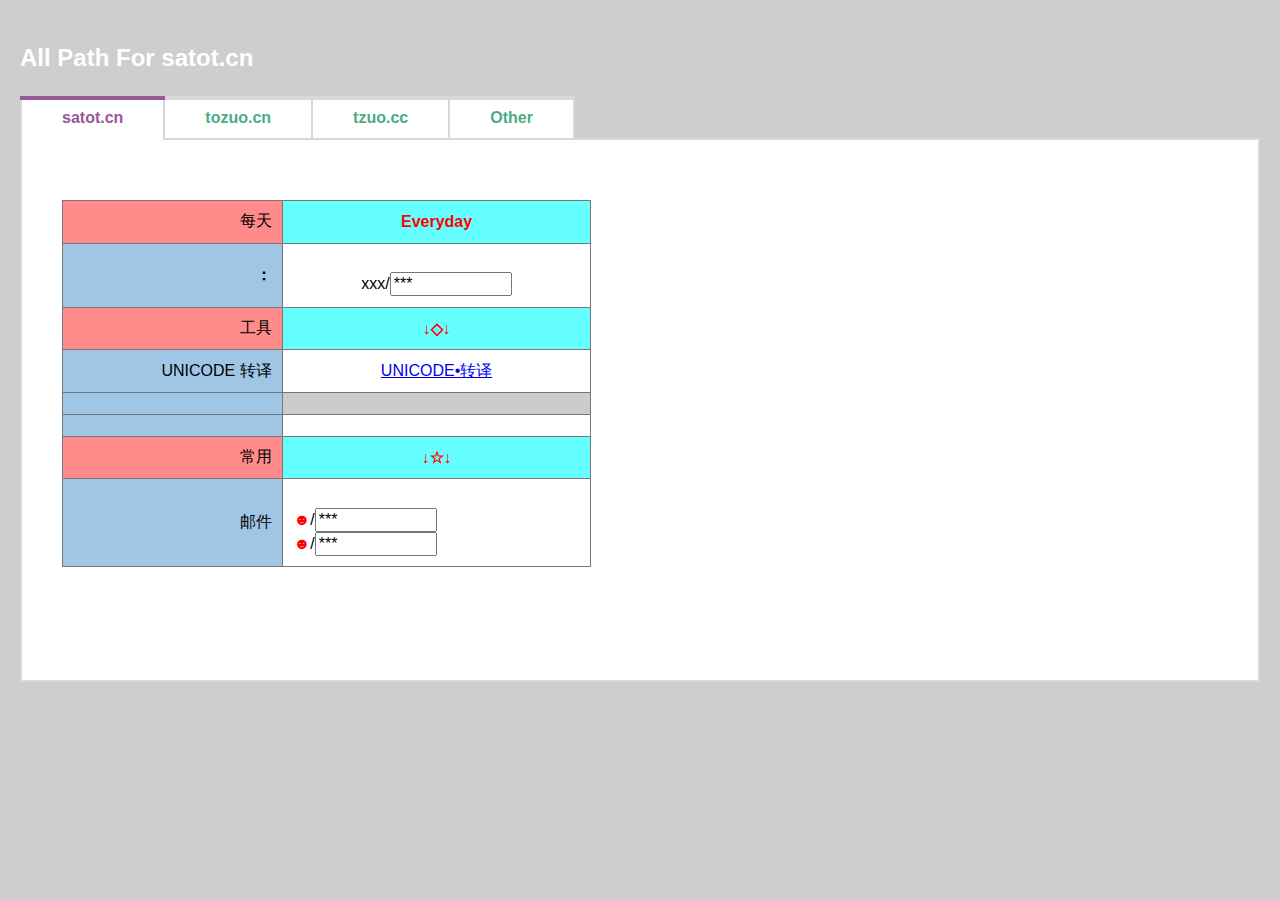
<file: index.html>
<html>
<head>
    <meta http-equiv="Content-Type" content="text/html; charset=UTF-8"/>
    <title>Tab快捷地址 @satot.cn</title>
    <link rel="stylesheet" media="screen" type="text/css" href="./style/css/normalize.css">
    <link rel="stylesheet" media="screen" type="text/css" href="./style/css/css.css"/>
    <script type="text/javascript" src="./style/js/jquery.js"></script>
    <script type="text/javascript" src="./style/js/js.js"></script>
</head>
<body style="background: #CECECE;">
<div style="text-align:left; color:white">
    <h2>All Path For satot.cn</h2>
</div>
<figure class="tabBlock">
    <ul class="tabBlock-tabs">
        <li class="tabBlock-tab is-active">satot.cn</li>
        <li class="tabBlock-tab">tozuo.cn</li>
        <li class="tabBlock-tab">tzuo.cc</li>
        <li class="tabBlock-tab">Other</li>
    </ul>
    <div class="tabBlock-content">
        <div class="tabBlock-pane">
            <!-- Tab1 内容 -->
            <iframe src="./html/topath.html" width="100%" height="500em" frameborder="0" scrolling="no"></iframe>
        </div>

        <div class="tabBlock-pane">
            <!-- Tab2 内容 -->
            <iframe src="./html/topath.html" width="100%" height="1500em" frameborder="0" scrolling="no"></iframe>
        </div>

        <div class="tabBlock-pane">
            <!-- Tab3 内容 -->
            <iframe src="./html/topath.html" width="100%" height="1500em" frameborder="0" scrolling="no"></iframe>
        </div>

        <div class="tabBlock-pane">
            <!-- Tab4 内容 -->
            <iframe src="./html/topath.html" width="100%" height="500em" frameborder="0" scrolling="no"></iframe>

            <br/>
            <a href="" onclick="window.open('./html/topath.html')">
                如果浏览器不支持iframe页面嵌套，请点击这里访问页面内容。
            </a>
            <br/>
            <br/>
            <a href="./html/1.html" onclick="">
                请点击这里使本页面直接跳转到../satot.html
            </a>
            <br/>
        </div>

    </div>
</figure>
</body>
</html>
</file>
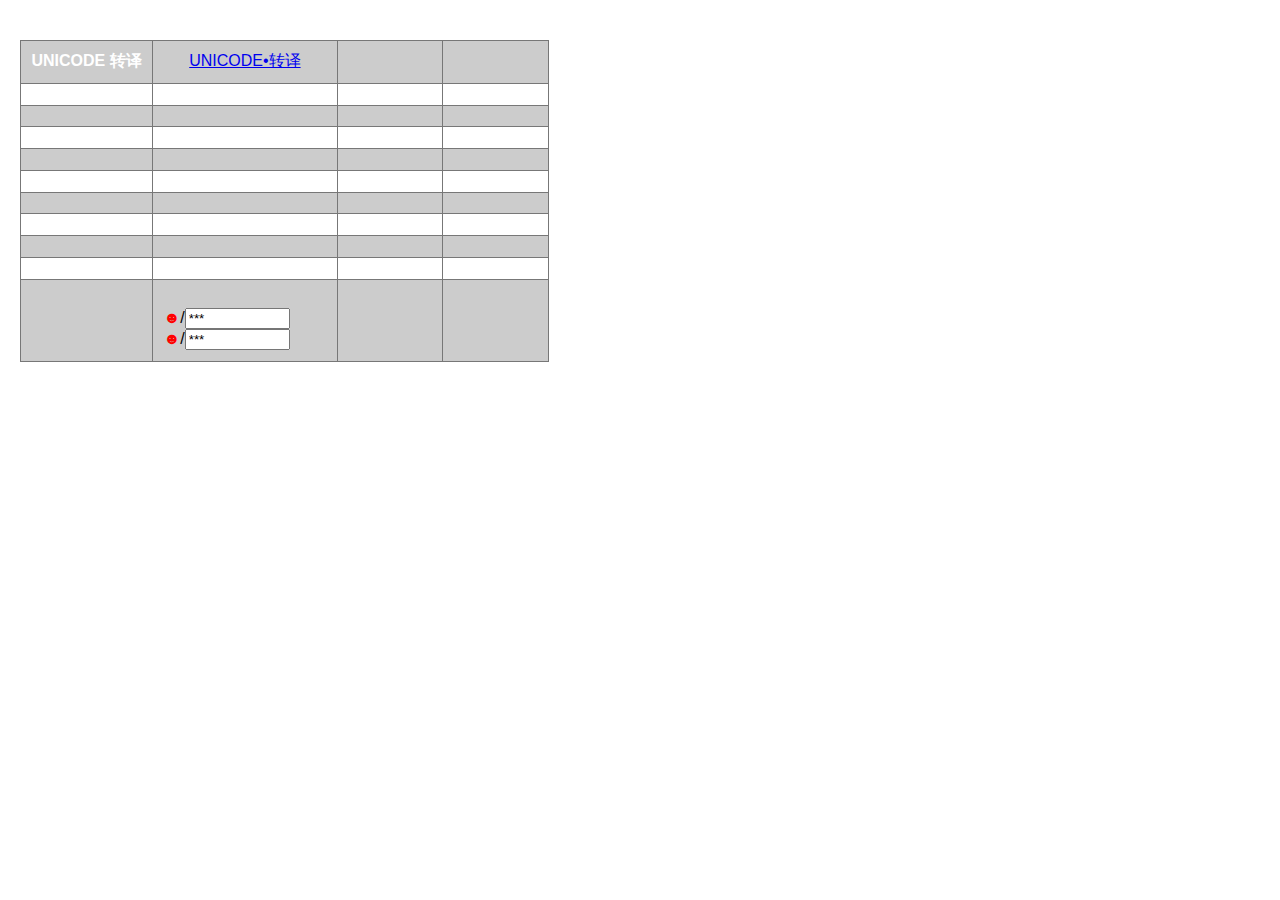
<file: html/1.html>
﻿<html>
<head>
    <meta http-equiv="Content-Type" content="text/html; charset=UTF-8"/>
    <title>everyday@Satot.cn</title>
    <link rel="stylesheet" type="text/css" href="../style/css/css.css"/>
    <!--
        <script type="text/javascript" src="../js/jquery.js" ></script>
        <script type="text/javascript" src="../js/js.js" ></script>
    -->
</head>
<body>
<table>
    <tr>
        <th align="right">UNICODE 转译</th>
        <td align="center">
            <a href="#" onclick="window.open('./tool/UNICODE_translation.html')">UNICODE•转译</a>
        </td>
        <th align="right"></th>
        <td align="center"></td>
    </tr>
    <tr>
        <th align="right"></th>
        <td align="center"></td>
        <th align="right"></th>
        <td align="center"></td>
    </tr>
    <tr>
        <th align="right"></th>
        <td align="center"></td>
        <th align="right"></th>
        <td align="center"></td>
    </tr>
    <tr>
        <th align="right"></th>
        <td align="center"></td>
        <th align="right"></th>
        <td align="center"></td>
    </tr>
    <tr>
        <th align="right"></th>
        <td align="center"></td>
        <th align="right"></th>
        <td align="center"></td>
    </tr>
    <tr>
        <th align="right"></th>
        <td align="center"></td>
        <th align="right"></th>
        <td align="center"></td>
    </tr>
    <tr>
        <th align="right"></th>
        <td align="center"></td>
        <th align="right"></th>
        <td align="center"></td>
    </tr>
    <tr>
        <th align="right"></th>
        <td align="center"></td>
        <th align="right"></th>
        <td align="center"></td>
    </tr>
    <tr>
        <th align="right"></th>
        <td align="center"></td>
        <th align="right"></th>
        <td align="center"></td>
    </tr>
    <tr>
        <td align="right"></td>
        <td align="center"><a href="#" onclick="window.open('')"></a></td>
        <td align="right"></td>
        <td align="center"></td>
    </tr>
    <tr>
        <td align="right" style="width:25%"><b></b></td>
        <td align="left" style="width:35%">

            <a href="#" onclick="window.open('')"></a>
            <br/><b style="color:red">☻</b>/<input type="text" size="10" value="***"
                                                   onblur="this.value='***'"
                                                   onfocus="this.value=''"/>
            <br/><b style="color:red">☻</b>/<input type="text" size="10" value="***"
                                                   onblur="this.value='***'"
                                                   onfocus="this.value=''"/>
        </td>
        <td align="right"></td>
        <td align="center">
            <a href="#" onclick="window.open('')"></a>
        </td>
    </tr>
</table>
</body>
</html>
</file>
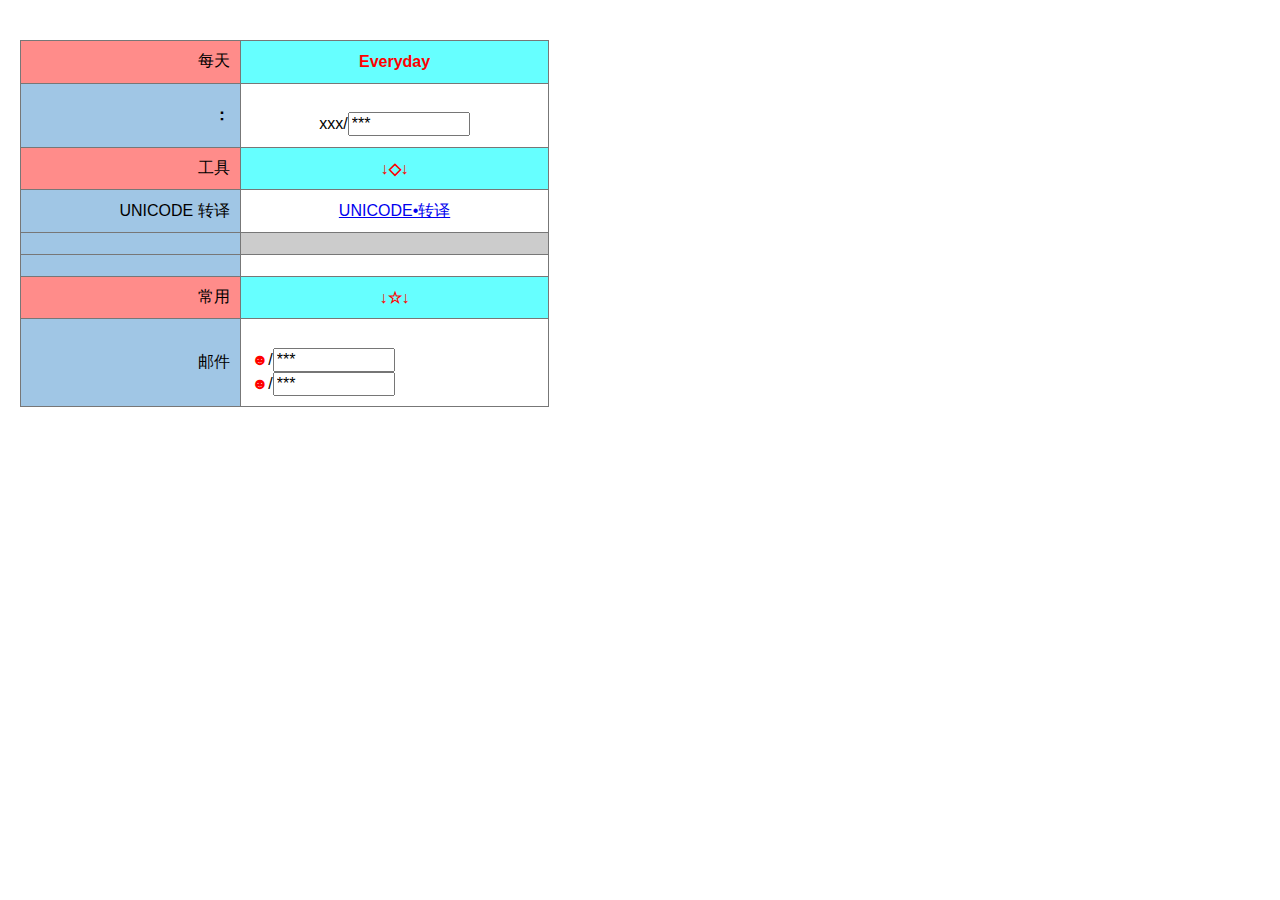
<file: html/topath.html>
<html>
<head>
    <meta http-equiv="Content-Type" content="text/html; charset=UTF-8"/>
    <title>everyday@Satot.cn</title>
    <link rel="stylesheet" type="text/css" href="../style/css/normalize.css">
    <link rel="stylesheet" type="text/css" href="../style/css/css.css"/>
    <!--
        <script type="text/javascript" src="../js/jquery.js" ></script>
        <script type="text/javascript" src="../js/js.js" ></script>
    -->
</head>
<body>
<table>
    <tr>
        <td align="right" style="width:25%" bgcolor="#FF8C8A">每天</td>
        <td align="center" style="width:35%" bgcolor="#66FFFF"><b style="font-weight:bold; color:red">Everyday</b></td>
    </tr>
    <tr style='	'>
        <td align="right" bgcolor="#a0c6e5" style="width:25%"><b>：</b></td>
        <td align="center" style="width:35%">
            <a href="" onclick="window.open('')"><br/>
                <b style="color:red"></b></a>xxx/<input type="text" size="10" value="***"
                                                                 onblur="this.value='***'"
                                                                 onfocus="this.value='就不告诉你~'"/>
        </td>
    </tr>
    <tr>
        <td align="right" style="width:25%" bgcolor="#FF8C8A">工具</td>
        <td align="center" style="width:35%" bgcolor="#66FFFF"><b style="font-weight:bold; color:red">↓◇↓</b></td>
    </tr>
    <tr>
        <td align="right" bgcolor="#a0c6e5" style="width:25%">UNICODE 转译</td>
        <td align="center" style="width:35%"><a href="#" onclick="window.open('./tool/UNICODE_translation.html')">UNICODE•转译</a>
        </td>
    </tr>
    <tr>
        <td align="right" bgcolor="#a0c6e5" style="width:25%"></td>
        <td align="center" style="width:35%"><a href="#" onclick="window.open('')"></a></td>
    </tr>
    <tr>
        <td align="right" bgcolor="#a0c6e5" style="width:25%"></td>
        <td align="center" style="width:35%"><a href="#" onclick="window.open('')"></a></td>
    </tr>
    <tr>
        <td align="right" style="width:25%" bgcolor="#FF8C8A">常用</td>
        <td align="center" style="width:35%" bgcolor="#66FFFF"><b style="font-weight:bold; color:red">↓☆↓</b></td>
    </tr>
    <tr>
        <td align="right" bgcolor="#a0c6e5" style="width:25%">邮件</td>
        <td align="left" style="width:35%">
            <a href="#" onclick="window.open('')"></a>
            <br/><b style="color:red">☻</b>/<input type="text" size="10" value="***"
                                                                           onblur="this.value='***'"
                                                                           onfocus="this.value=''"/>
            <br/><b style="color:red">☻</b>/<input type="text" size="10" value="***"
                                                                          onblur="this.value='***'"
                                                                          onfocus="this.value=''"/>
        </td>
    </tr>
</table>
</body>
</html>
</file>
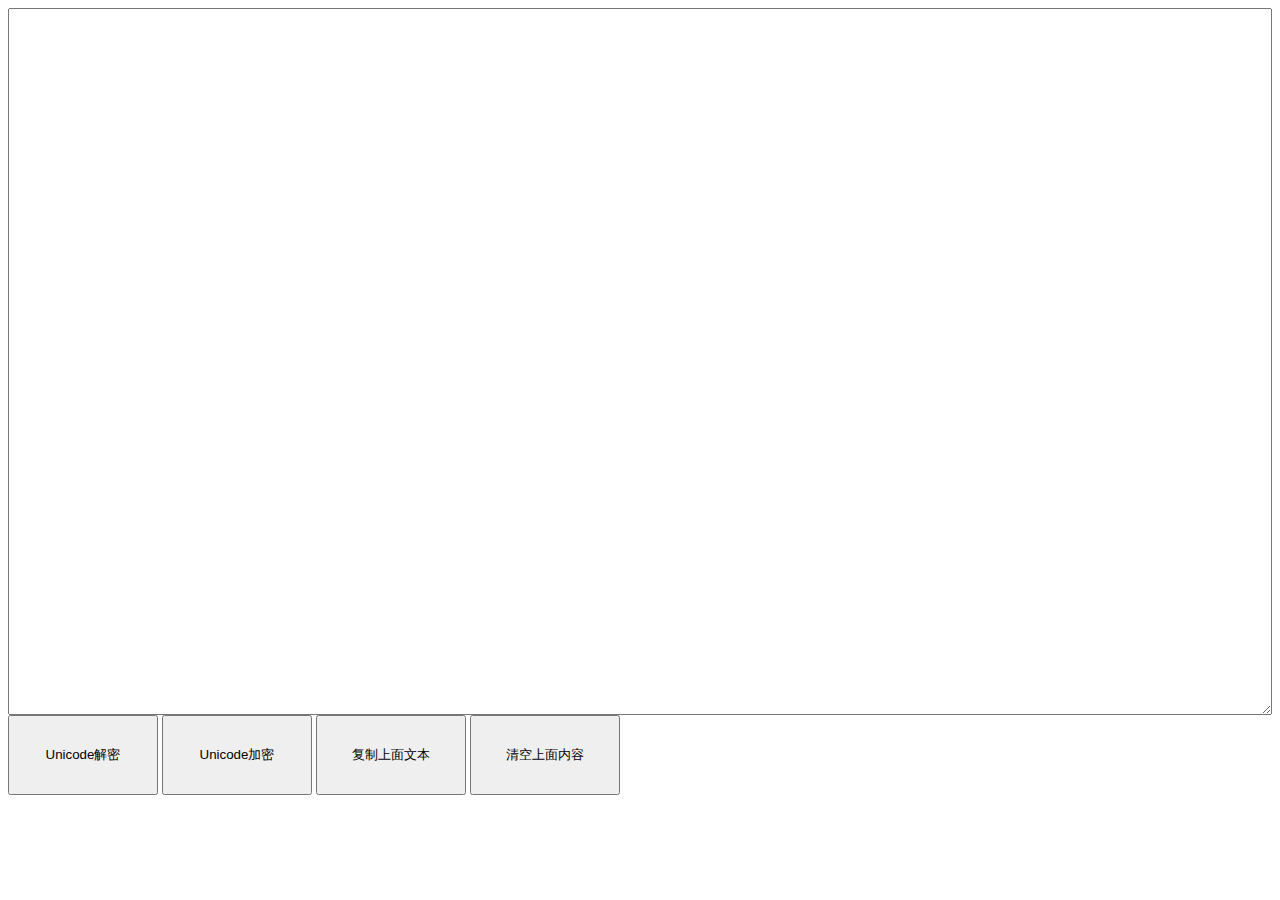
<file: html/tool/UNICODE_translation.html>
<html>
<head>
<meta http-equiv="Content-Type" content="text/html; charset=utf-8"> 
<title>UNICODE•转译</title> 
<script language="Javascript"> 
	var classObj= 
		 { 
		   ToUnicode:function(str) 
		   { 
			return escape(str).replace(/%/g,"\\").toLowerCase(); 
		   }, 
		
		   UnUnicode:function(str) 
		   { 
			return unescape(str.replace(/\\/g, "%")); 
		   }, 

		  copyingTxt:function(str) 
		  { 
		   document.getElementById(str).select(); 
		   document.execCommand("Copy"); 
		  } 
		} 
</script> 
</head> 
<body> 
	<textarea id="codes" style="width:100%;height:80%"></textarea>

	<input type="button" value="Unicode解密" onclick="javascript:codes.value=classObj.UnUnicode(codes.value)"  style="width:150px;height:80px"> 
	<input type="button" value="Unicode加密" onclick="javascript:codes.value=classObj.ToUnicode(codes.value)" style="width:150px;height:80px"> 
	<input type="button" value="复制上面文本" onclick="javascript:classObj.copyingTxt(&quot;codes&quot;)" style="width:150px;height:80px"> 
	<input type="button" value="清空上面内容" onclick="javascript:codes.value=&quot;&quot;" style="width:150px;height:80px"> 
 
</body>
</html>
</file>
<file: style/css/css.css>
/*表格css*/
table {
    border-collapse: collapse;
    font-family: Futura, Arial, sans-serif;
    color: #000000;
}

caption {
    font-size: larger;
    margin: 1em auto;
}

th, td {
    padding: .65em;
}

th {

    background: nonerepeat scroll 0 0;
    border: 1px solid #777;
    color: #fff;
}

tr {

}

td {
    border: 1px solid #777;
}

tbody tr:nth-child(odd) {
    background: #ccc;
}

/*立体悬停效果*/
tbody tr:hover {
    background: linear-gradient(#fff, #aaa);
    /*font-size: 18px; */
}

/*tab页css*/

.group::after, .tabBlock-tabs::after {
    clear: both;
    content: "";
    display: table;
}

*, ::before, ::after {
    -webkit-box-sizing: border-box;
    -moz-box-sizing: border-box;
    box-sizing: border-box;
}

body {
    color: #5F5F5F;
    font-family: "Source Sans Pro", "Helvetica Neue", "Helvetica", "Arial", sans-serif;
    line-height: 1.5;
    margin: 0 auto;
    max-width: 100rem;
    padding: 2.5rem 1.25rem;
}

@media screen and (min-width: 90px) {
    body {
        font-size: 100%;
    }
}

/**
p, ol, ul {
  margin-bottom: 1.25rem;
  margin-top: 0;
}
ol, ul {
  padding: 0;
  margin-left: 1.25rem;
}

**/
.unstyledList, .tabBlock-tabs {
    list-style: none;
    margin: 0;
    padding: 0;
}

.tabBlock {
    margin: 0 0 2.5rem;
}

.tabBlock-tab {
    background-color: white;
    border-color: #d8d8d8;
    border-left-style: solid;
    border-top: solid;
    border-width: 2px;
    color: #4BAD85;
    cursor: pointer;
    display: inline-block;
    font-weight: 600;
    float: left;
    padding: 0.5rem 1rem;
    position: relative;
    -webkit-transition: 0.1s ease-in-out;
    transition: 0.1s ease-in-out;
}

.tabBlock-tab:last-of-type {
    border-right-style: solid;
}

.tabBlock-tab::before, .tabBlock-tab::after {
    content: "";
    display: block;
    height: 4px;
    position: absolute;
    -webkit-transition: 0.1s ease-in-out;
    transition: 0.1s ease-in-out;
}

.tabBlock-tab::before {
    background-color: #d8d8d8;
    left: -2px;
    right: -2px;
    top: -2px;
}

.tabBlock-tab::after {
    background-color: transparent;
    bottom: -2px;
    left: 0;
    right: 0;
}

@media screen and (min-width: 900px) {
    .tabBlock-tab {
        padding-left: 2.5rem;
        padding-right: 2.5rem;
    }
}

.tabBlock-tab.is-active {
    position: relative;
    color: #975997;
    z-index: 1;
}

.tabBlock-tab.is-active::before {
    background-color: #975997;
}

.tabBlock-tab.is-active::after {
    background-color: white;
}

.tabBlock-content {
    background-color: white;
    border: 2px solid #d8d8d8;
    padding: 1.25rem;
}

.tabBlock-pane > :last-child {
    margin-bottom: 0;
}
</file>
